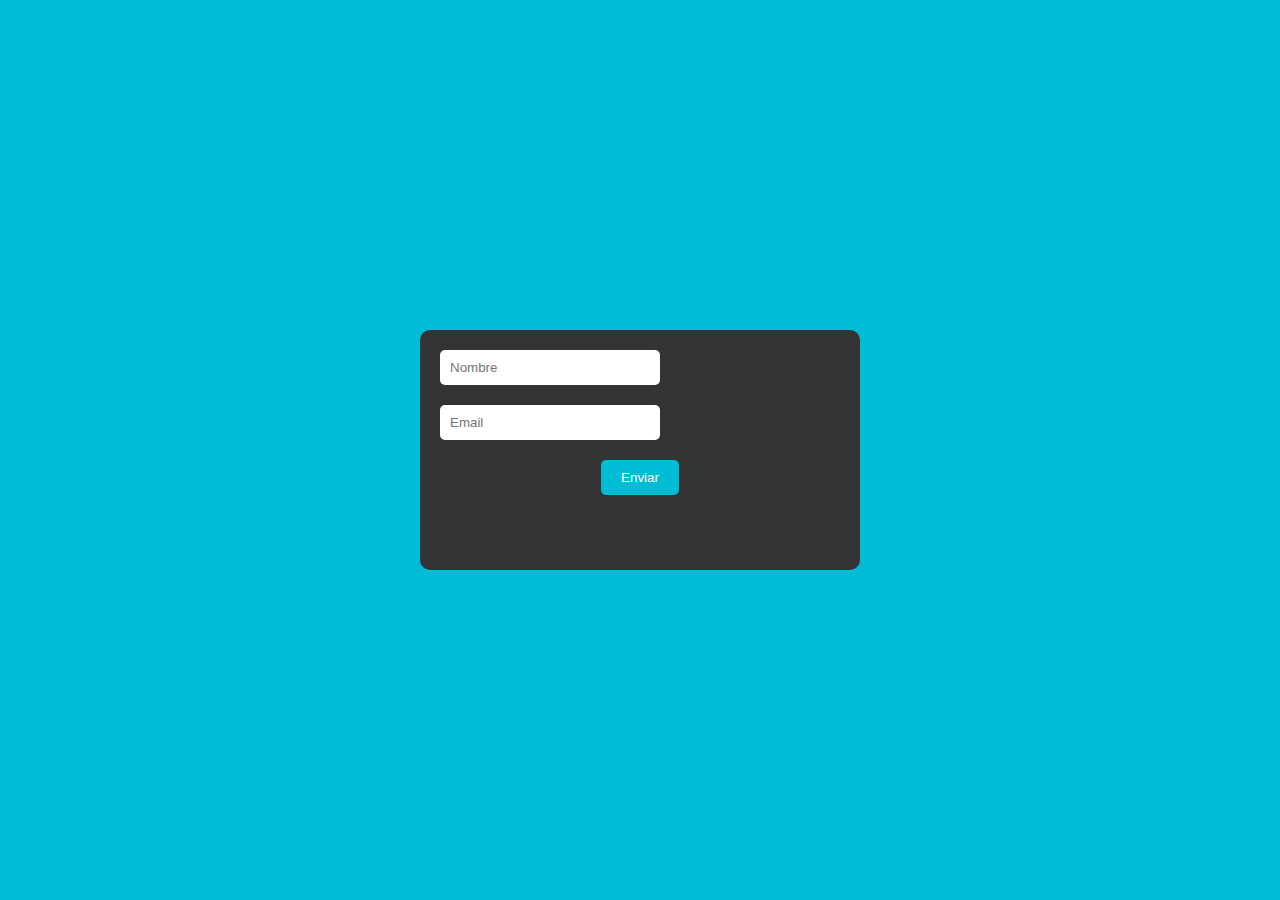
<file: registro.html>
<!DOCTYPE html>
<html>
  <head>
    <link rel="stylesheet" href="APP/static/styles.css">
    <title>Formulario</title>
    <!-- <style>
      body {
        background-color: #00bcd4;
      }
      
      form {
        position: absolute;
        top: 50%;
        left: 50%;
        transform: translate(-50%, -50%);
        width: 400px;
        height: 200px;
        background-color: #333;
        padding: 20px;
        border-radius: 10px;
      }
      
      input {
        display: block;
        margin-bottom: 20px;
        width: 50%;
        padding: 10px;
        border-radius: 5px;
        border: none;
      }
      
      button {
        display: block;
        margin: 0 auto;
        padding: 10px 20px;
        background-color: #00bcd4;
        color: #fff;
        border-radius: 5px;
        border: none;
        cursor: pointer;
      }
    </style> -->
  </head>
  <body>
    <form>
      <input type="text" placeholder="Nombre">
      <input type="text" placeholder="Email">
      <button type="submit">Enviar</button>
    </form>
  </body>
</html>
</file>
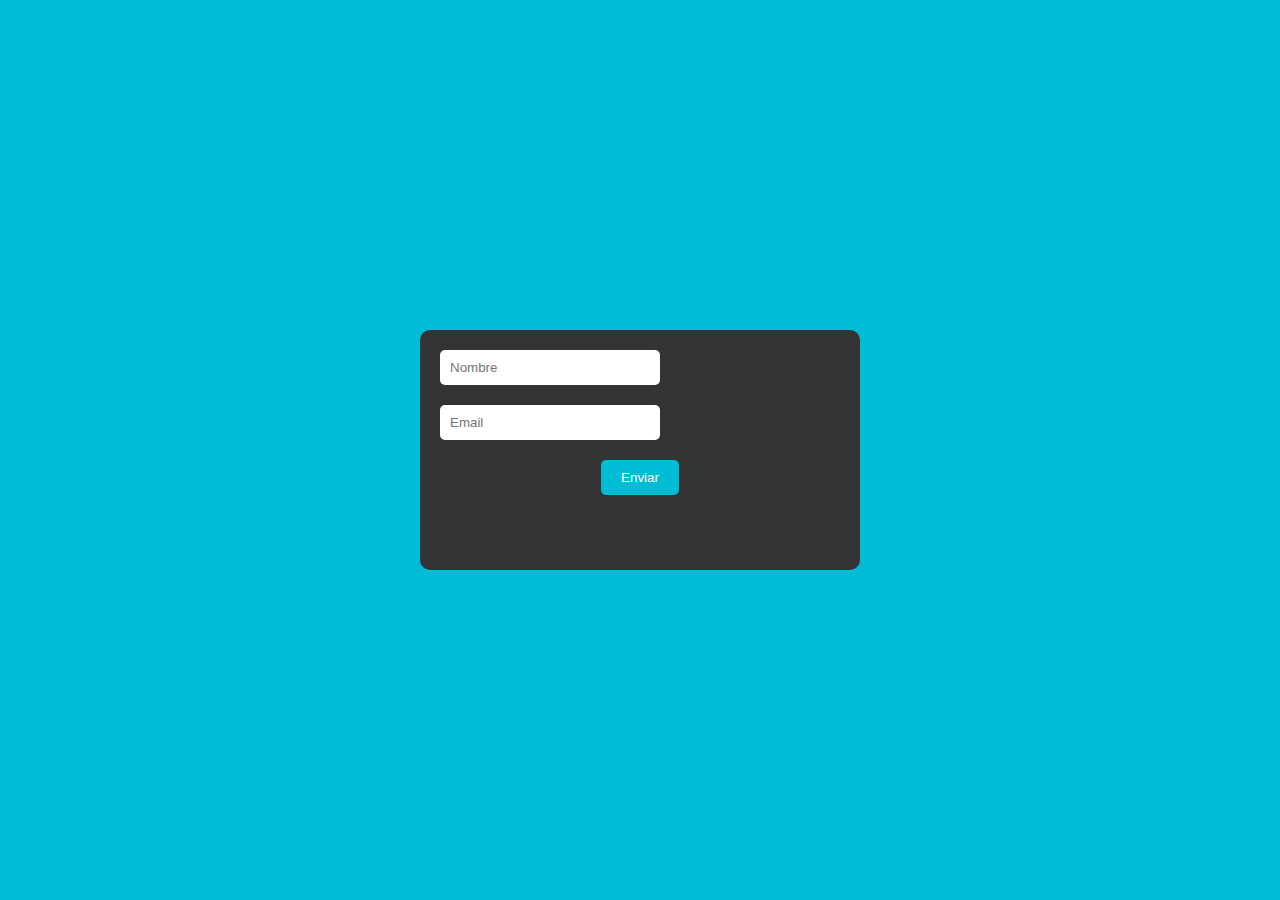
<file: registroresponsive.html>
<!DOCTYPE html>
<html>
  <head>
    <title>Formulario</title>
    <meta name="viewport" content="width=device-width, initial-scale=1.0">
    <link rel="stylesheet" href="APP/static/styles.css">
    <!-- <style>
      body {
        background-color: #00bcd4;
              }
      
      form {
        position: absolute;
        top: 50%;
        left: 50%;
        transform: translate(-50%, -50%);
        max-width: 100%;
        width: 300px;
        height: auto;
        background-color: #333;
        padding: 20px;
        border-radius: 10px;
      }
      
      input {
        display: block;
        margin-bottom: 20px;
        width: 50%;
        padding: 10px;
        border-radius: 5px;
        border: none;
      }
      
      button {
        display: block;
        margin: 0 auto;
        padding: 10px 20px;
        background-color: #00bcd4;
        color: #fff;
        border-radius: 5px;
        border: none;
        cursor: pointer;
      }
      
      @media screen and (max-width: 480px) {
        form {
          width: 100%;
          height: auto;
          padding: 10px;
        }
      }
    </style> -->
  </head>
  <body>
    <form>
      <input type="text" placeholder="Nombre">
      <input type="text" placeholder="Email">
      <button type="submit">Enviar</button>
    </form>
  </body>
</html>
</file>
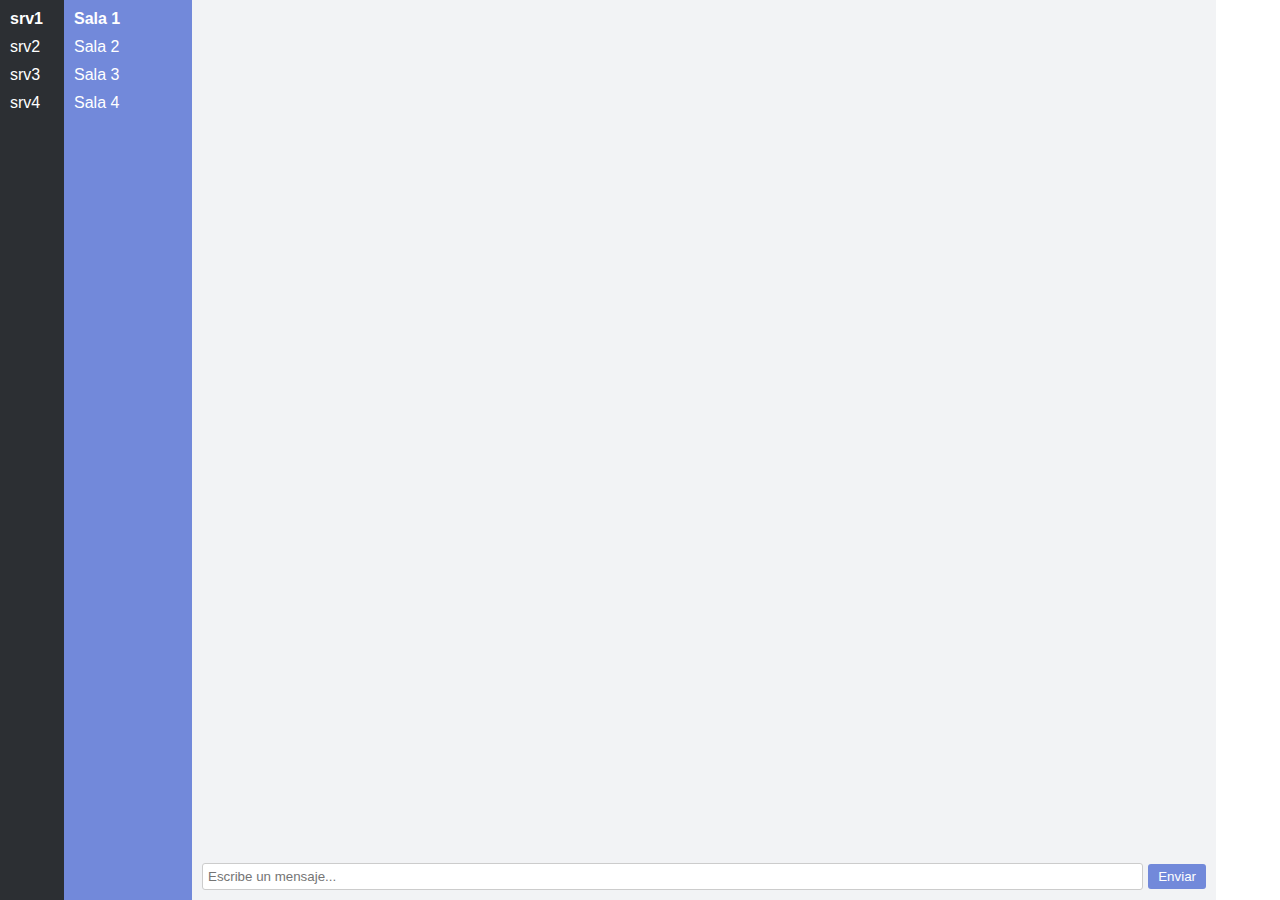
<file: APP/chat.html>
<!DOCTYPE html>
<html lang="en">
<head>
  <meta charset="UTF-8">
  <meta name="viewport" content="width=device-width, initial-scale=1.0">
  <title>DISGORD</title>
  <link rel="stylesheet" href="./static/styles2.css">
</head>
<body>
  <div class="grid-container">
    <div class="server-frame">
      <ul class="server-list">
        <li class="active">srv1</li>
        <li>srv2</li>
        <li>srv3</li>
        <li>srv4</li>
        <!-- aqui van los servidores-->
      </ul>
    </div>

    <div class="room-frame">
      <ul class="room-list">
        <li class="active">Sala 1</li>
        <li>Sala 2</li>
        <li>Sala 3</li>
        <li>Sala 4</li>
        <!-- aqui van las salas-->
      </ul>
    </div>

    <div class="chat-frame">
      <div id="message-display">
        <div class="message-container">
            <!--          AQUI VA EL MENSAJE QUE SE MOSTRARA EN LA SALA ACTIVA -->
        </div>
        <!-- aqui los mensajes del chat -->
      </div>

      <div class="message-input">
        <input type="text" placeholder="Escribe un mensaje..." />
        <button>Enviar</button>
      </div>
    </div>
  </div>

  <script src="./static/app.js"></script>
</body>
</html>
</file>
<file: APP/static/styles.css>
body {
    background-color: #00bcd4;
    margin: 0;
    padding: 0;
  }
  
  form {
    position: absolute;
    top: 50%;
    left: 50%;
    transform: translate(-50%, -50%);
    width: 400px;
    height: 200px;
    background-color: #333;
    padding: 20px;
    border-radius: 10px;
  }
  
  input {
    display: block;
    margin-bottom: 20px;
    width: 50%;
    padding: 10px;
    border-radius: 5px;
    border: none;
  }
  
  button {
    display: block;
    margin: 0 auto;
    padding: 10px 20px;
    background-color: #00bcd4;
    color: #fff;
    border-radius: 5px;
    border: none;
    cursor: pointer;
  }
  @media screen and (max-width: 480px) {
    form {
      width: 100%;
      height: auto;
      padding: 10px;
    }
  }
 #chat-container {
  background-color: blueviolet;
 }

 /* #chat-messages {
  background-color: #00bcd4;
 } */

 #chat-form {
  background-color: crimson;
 }
</file>
<file: APP/static/styles2.css>
body {
    font-family: Arial, sans-serif;
    margin: 0;
    padding: 0;
  }
  
  .grid-container {
    display: grid;
    grid-template-columns: 5% 10% 80%;
    grid-template-rows: 1fr auto;
    height: 100vh;
  }
  
  .server-frame {
    background-color: #2C2F33;
    padding: 10px;
  }
  
  .server-list {
    list-style-type: none;
    padding: 0;
    margin: 0;
  }
  
  .server-list li {
    margin-bottom: 10px;
    color: #FFF;
    cursor: pointer;
  }
  
  .server-list li.active {
    font-weight: bold;
  }
  
  .room-frame {
    background-color: #7289DA;
    padding: 10px;
  }
  
  .room-list {
    list-style-type: none;
    padding: 0;
    margin: 0;
  }
  
  .room-list li {
    margin-bottom: 10px;
    color: #FFF;
    cursor: pointer;
  }
  
  .room-list li.active {
    font-weight: bold;
  }
  
  .chat-frame {
    display: grid;
    grid-template-rows: 1fr auto;
    grid-column: 3;
  }
  
  #message-display {
    background-color: #F2F3F5;
    padding: 10px;
  }
  
  .message-input {
    display: flex;
    align-items: center;
    justify-content: space-between;
    padding: 10px;
    background-color: #F2F3F5;
  }
  
  .message-input input {
    flex: 1;
    padding: 5px;
    border: 1px solid #CCC;
    border-radius: 3px;
  }
  
  .message-input button {
    padding: 5px 10px;
    margin-left: 5px;
    background-color: #7289DA;
    color: #FFF;
    border: none;
    border-radius: 3px;
    cursor: pointer;
  }
</file>
